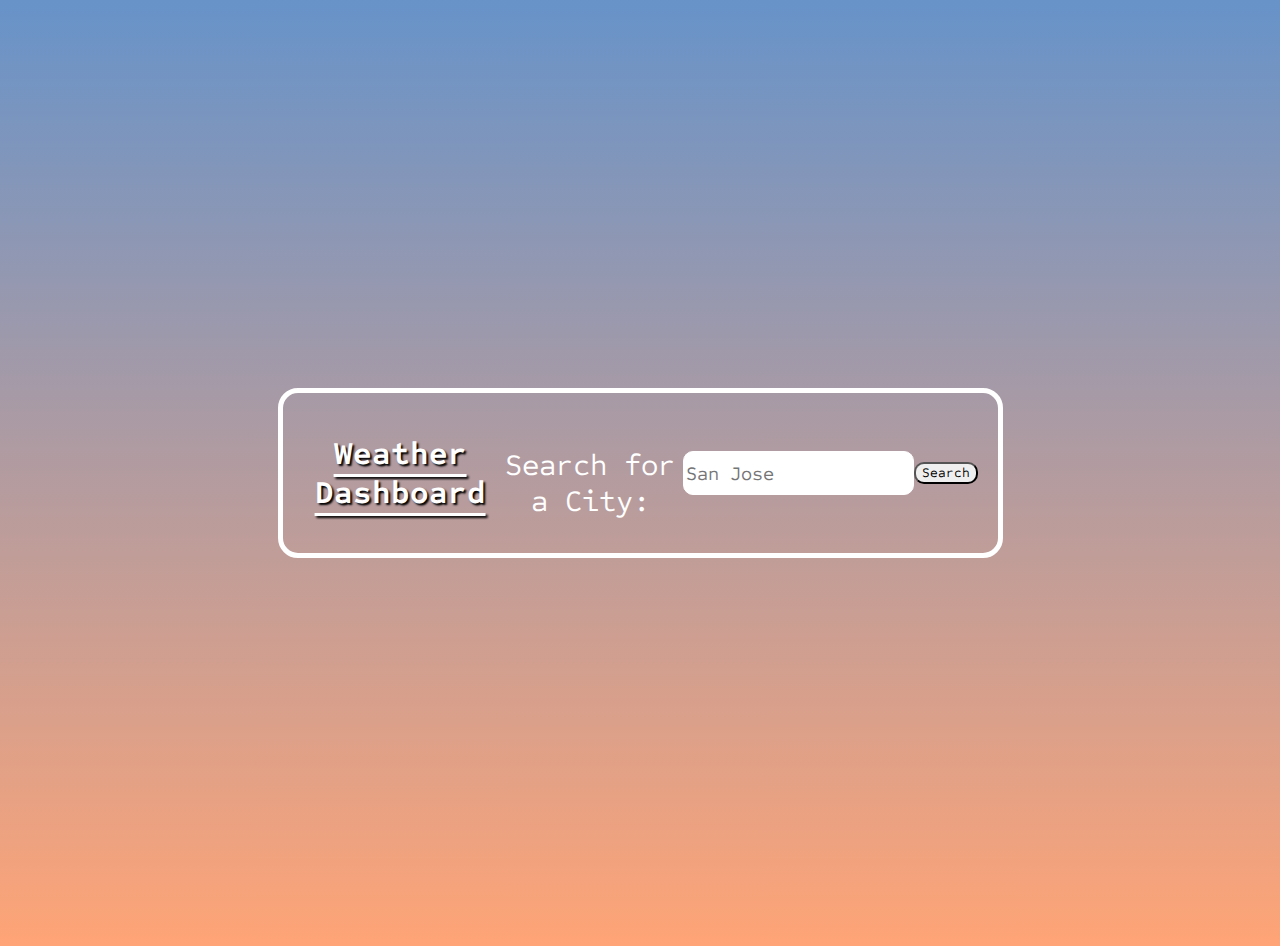
<file: index.html>
<!DOCTYPE html>
<html lang="en">
  <head>
    <meta charset="UTF-8" />
    <meta name="viewport" content="width=device-width, initial-scale=1.0" />
    <title>Weather Dashboard</title>
    <!--Bootstrap css-->
    <link
      href="https://cdn.jsdelivr.net/npm/bootstrap@5.1.3/dist/css/bootstrap.min.css"
      rel="stylesheet"
      integrity="sha384-1BmE4kWBq78iYhFldvKuhfTAU6auU8tT94WrHftjDbrCEXSU1oBoqyl2QvZ6jIW3"
      crossorigin="anonymous"
    />
    <!--google font-->
    <link rel="preconnect" href="https://fonts.googleapis.com" />
    <link rel="preconnect" href="https://fonts.gstatic.com" crossorigin />
    <link
      href="https://fonts.googleapis.com/css2?family=Sometype+Mono&display=swap"
      rel="stylesheet"
    />
    <link rel="stylesheet" href="./assets/style.css" />
  </head>
  <body>
    <!--Adding a from to begin-->
    <div class="flex-row align-center justify-center min-100-vh">
      <!--Adding a class to style-->
      <form class="flex-column align-center" id="search-form">
        <h1>Weather Dashboard</h1>
        <label for="search"> Search for a City: </label>
        <input
          type="text"
          class="my-2 w-100"
          id="search"
          placeholder="San Jose"
        />
        <!--Starting button-->
        <button id="searchbtn" class="btn btn-primary my-2 w-100">
          Search
        </button>
      </form>
    </div>

    <!--Jquery library-->
    <script src="https://code.jquery.com/jquery-3.5.1.min.js"></script>
    <!--Bootstrap script-->
    <script
      src="https://cdn.jsdelivr.net/npm/bootstrap@5.1.3/dist/js/bootstrap.bundle.min.js"
      integrity="sha384-ka7Sk0Gln4gmtz2MlQnikT1wXgYsOg+OMhuP+IlRH9sENBO0LRn5q+8nbTov4+1p"
      crossorigin="anonymous"
    ></script>
    <script src="./assets/script.js"></script>
  </body>
</html>
</file>
<file: assets/style.css>
/*
customize color
*/
:root   {
    --background-color : rgb(103, 147, 201);
    --bgcolor-button : rgb(176, 98, 250);
    --bgcolor-bottom : rgb(255, 164, 118);
}

/*Universal Selector to set a general font style*/
*   {
    font-family: 'Sometype Mono', monospace;
}


/*Element Selector to set a style for the background*/
body {
    color: white;
    text-align: center;
    /*Adding linear gradient*/
    background-image: linear-gradient(
        var(--background-color) 0%,
        var( --bgcolor-bottom) 100%
    );
    padding: 15px;
}

/*Element Selector to set style for the form element*/
form {
    margin: 15px 20px;
    display: flex;
    border: 5px solid white;
    border-radius: 20px;
    padding: 20px;
    width: 75vh;
}
/*Element Selector to set style for the h1 element in form element*/
form h1 {
    text-shadow: 2px 2px 2px black;
    text-decoration: underline;
    text-underline-offset: 10px;
}

/*ID Selector for the search id*/
#search {
    height: 40px;
    font-size: larger;
    border-radius: 10px;
    border: 1px solid white;
}
/*Element Selector for label element*/
label {
    margin-top: 20px;
    font-size: 30px;
}
/*ID Selector for the searchbtn id*/
#searchbtn  {
    border-radius: 10px;
}

/*Class Selectors to set style*/
.align-center   {
    align-items: center;
}
.flex-row   {
    display: flex;
    flex-direction: row;
    flex-wrap: wrap;
}
.justify-center {
    justify-content: center;
}
.min-100-vh {
    min-height: 100vh;
}
</file>
